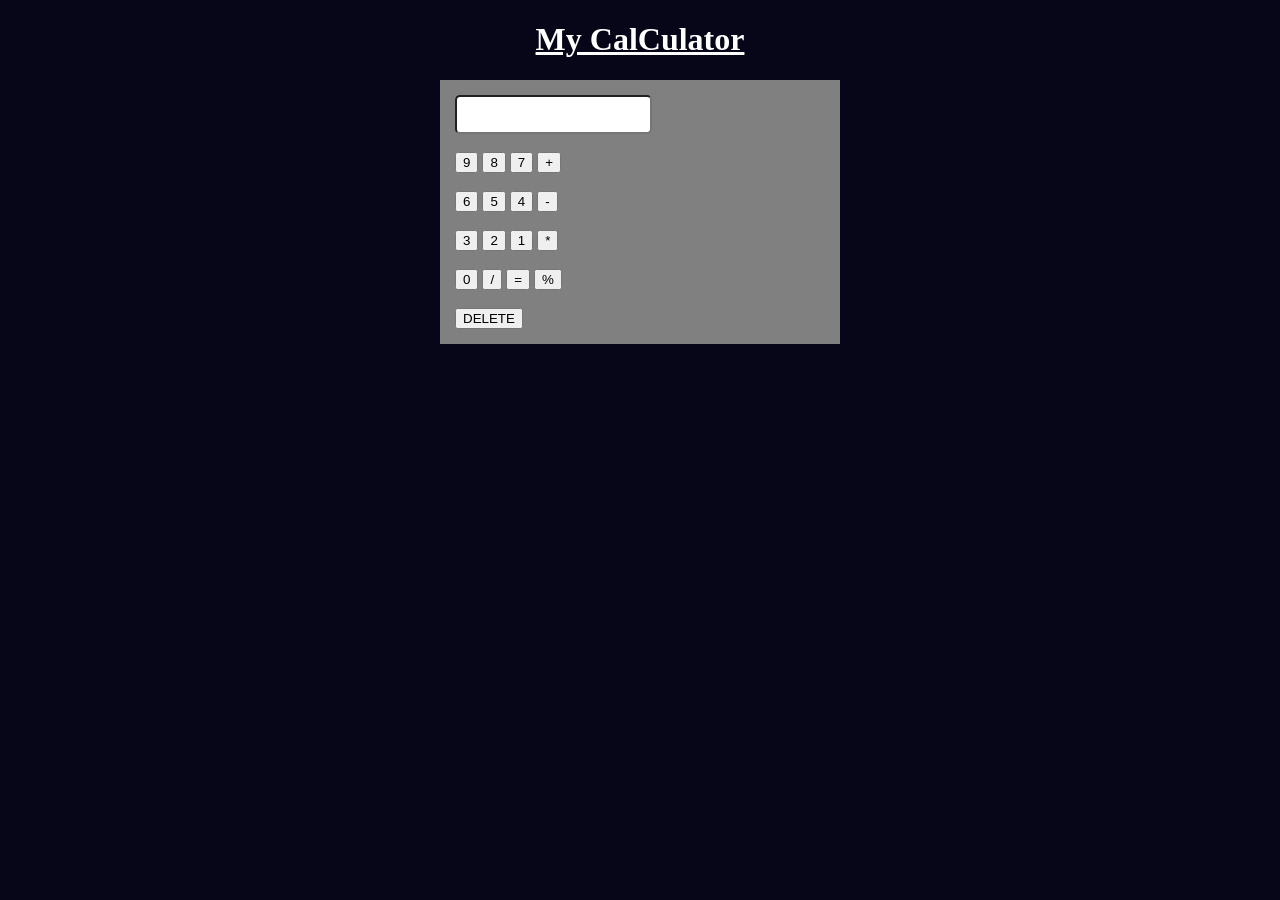
<file: Index.html>
<!DOCTYPE html>
<html lang="en">
<head>
    <title>Calculator</title>
    <link rel="Stylesheet" href="index.css">
</head>
<body>
    <h1>My CalCulator</h1>
 <div class="Cover">  
     <form name="Cal">
      <input type ="text" name ="display">
      <br><br>
      <input  type = "button"value ="9" onclick="Cal.display.value+='9'">
      <input  type = "button"value ="8" onclick="Cal.display.value+='8'">
      <input  type = "button"value ="7" onclick="Cal.display.value+='7'">
      <input  type = "button"value ="+" onclick="Cal.display.value+='+'">
      <br><br>
      <input  type = "button"value ="6" onclick="Cal.display.value+='6'">
      <input  type = "button"value ="5" onclick="Cal.display.value+='5'">
      <input  type = "button"value ="4" onclick="Cal.display.value+='4'">
      <input  type = "button"value ="-" onclick="Cal.display.value+='-'">
      <br><br>
      <input  type = "button"value ="3" onclick="Cal.display.value+='3'">
      <input  type = "button"value ="2" onclick="Cal.display.value+='2'">
      <input  type = "button"value ="1" onclick="Cal.display.value+='1'">
      <input  type = "button"value ="*" onclick="Cal.display.value+='*'">
      <br><br>
      <input  type = "button"value ="0" onclick="Cal.display.value+='0'">
      <input  type = "button"value ="/" onclick="Cal.display.value+='/'">
      <input  type = "button"value ="=" onclick="Cal.display.value+='='">
      <input  type = "button"value ="%" onclick="Cal.display.value+='%'">
      <br><br>
      <input  type = "button"value ="DELETE" onclick="Cal.display.value+='del                           '">
      
      
      

    </form>


    
</body>
</html>
</file>
<file: index.css>
body{
  background-color: rgb(6, 6, 24);  
  color: white;
}
h1{
    text-align: center;
    text-decoration: underline;
    color:goldenblue;
} 
 *{  
    box-sizing:border=box;
    -webkit-box-sizing:border-box;
    -moz-box-sizing:border;

    }
    .Cover{
        width: 400px;
        margin:auto;
        height: auto;
        background:grey;
        padding: 15px;

    }
    input[type=text]{
        width: 100;
        padding:10px;
        font-size: 22;
        font-weight: bold;
        margin: top 20px;
        border-radius: 5px;


    }
    input [type=bottom]{
        width: 8opx;
        padding:10px;
        font: size 22px; 
        font-weight: bold;
        border: radius 5px; 


    }
    input del{
        width: 10px; 

    }
</file>
<file: Project.css>
body{
  background-color: rgb(6, 6, 24);  
  color: white;
}
h1{
    text-align: center;
    text-decoration: underline;
    color:goldenblue;
} 
 *{  
    box-sizing:border=box;
    -webkit-box-sizing:border-box;
    -moz-box-sizing:border;

    }
    .Cover{
        width: 400px;
        margin:auto;
        height: auto;
        background:grey;
        padding: 15px;

    }
    input[type=text]{
        width: 100;
        padding:10px;
        font-size: 22;
        font-weight: bold;
        margin: top 20px;
        border-radius: 5px;


    }
    input [type=bottom]{
        width: 8opx;
        padding:10px;
        font: size 22px; 
        font-weight: bold;
        border: radius 5px; 


    }
    input del{
        width: 10px; 

    }
</file>
